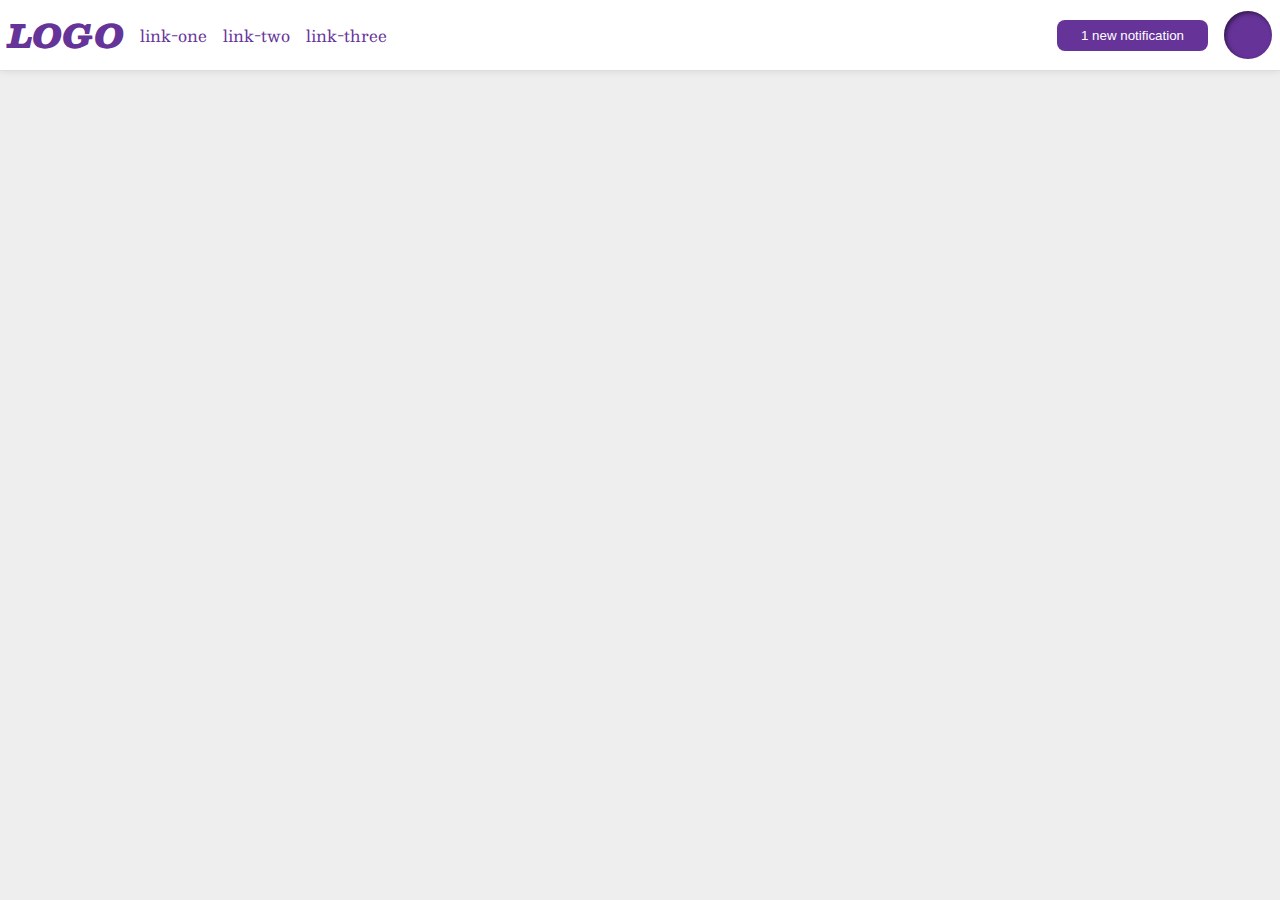
<file: flex/03-flex-header-2/index.html>
<!DOCTYPE html>
<html lang="en">
  <head>
    <meta charset="UTF-8">
    <meta http-equiv="X-UA-Compatible" content="IE=edge">
    <meta name="viewport" content="width=device-width, initial-scale=1.0">
    <title>Flex Header 2</title>
    <link rel="stylesheet" href="style.css">
  </head>
  <body>
    <div class="header">
      <div class="section section-left">
        <div class="logo">
          LOGO
        </div>
        <ul class="links">
          <li><a href="google.com">link-one</a></li>
          <li><a href="google.com">link-two</a></li>
          <li><a href="google.com">link-three</a></li>
        </ul>
      </div>
      <div class="section section-right">
        <button class="notifications">
          1 new notification
        </button>
        <div class="profile-image"></div>
      </div>
    </div>
  </body>
</html>
</file>
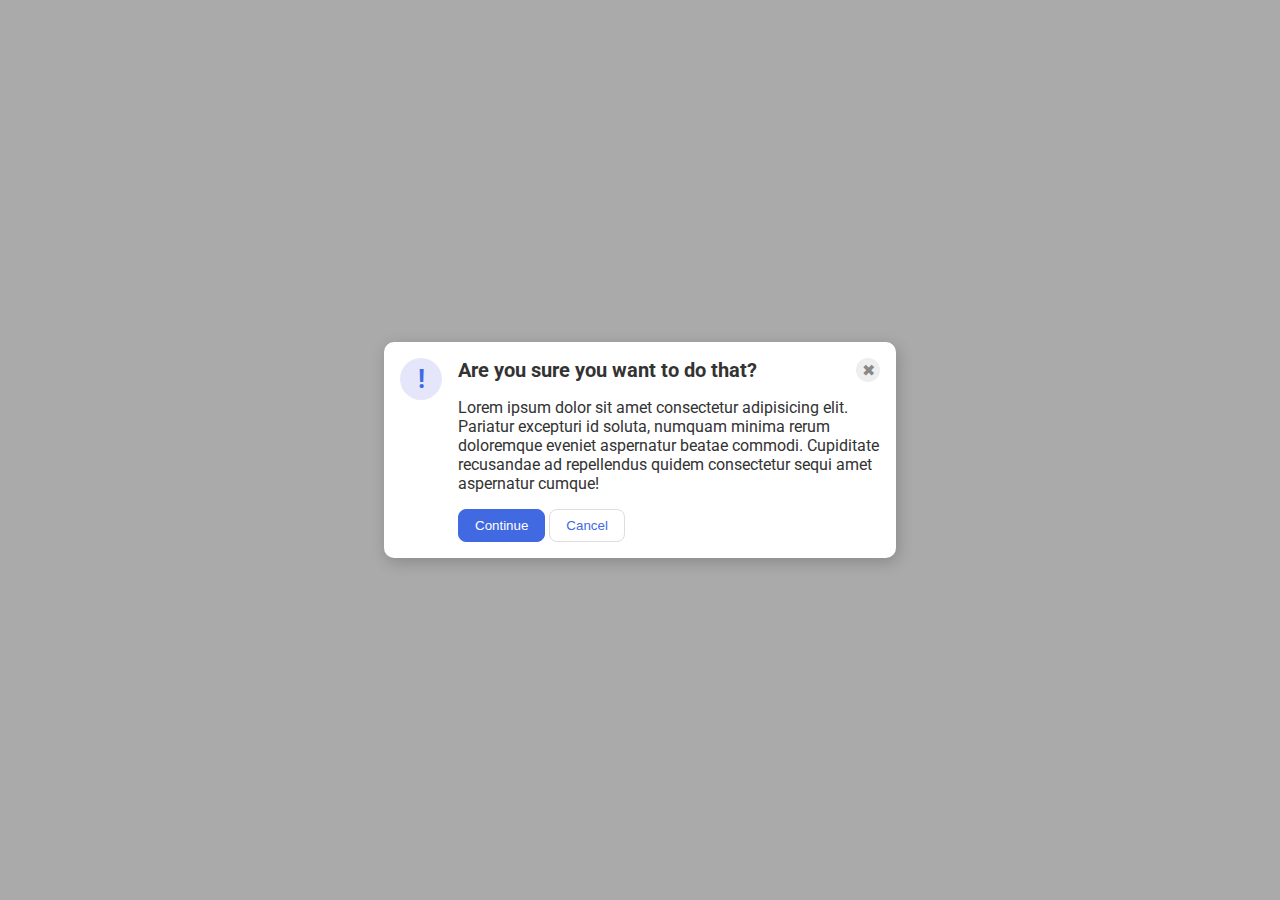
<file: flex/05-flex-modal/index.html>
<!DOCTYPE html>
<html lang="en">
  <head>
    <meta charset="UTF-8">
    <meta http-equiv="X-UA-Compatible" content="IE=edge">
    <meta name="viewport" content="width=device-width, initial-scale=1.0">
    <link rel="stylesheet" href="style.css">
    <title>Modal</title>
  </head>
  <body>
    <div class="modal">
      <div class="icon">!</div>
      <div class="first-level">
        <div class="second-level">
          <div class="header">Are you sure you want to do that?</div>
          <div class="close-button">✖</div>
        </div>
        <div class="text">Lorem ipsum dolor sit amet consectetur adipisicing elit. Pariatur excepturi id soluta, numquam minima rerum doloremque eveniet aspernatur beatae commodi. Cupiditate recusandae ad repellendus quidem consectetur sequi amet aspernatur cumque!</div>
        <div class="button-level">
          <button class="continue">Continue</button>
          <button class="cancel">Cancel</button>
        </div>
      </div>
    </div>
  </body>
</html>
</file>
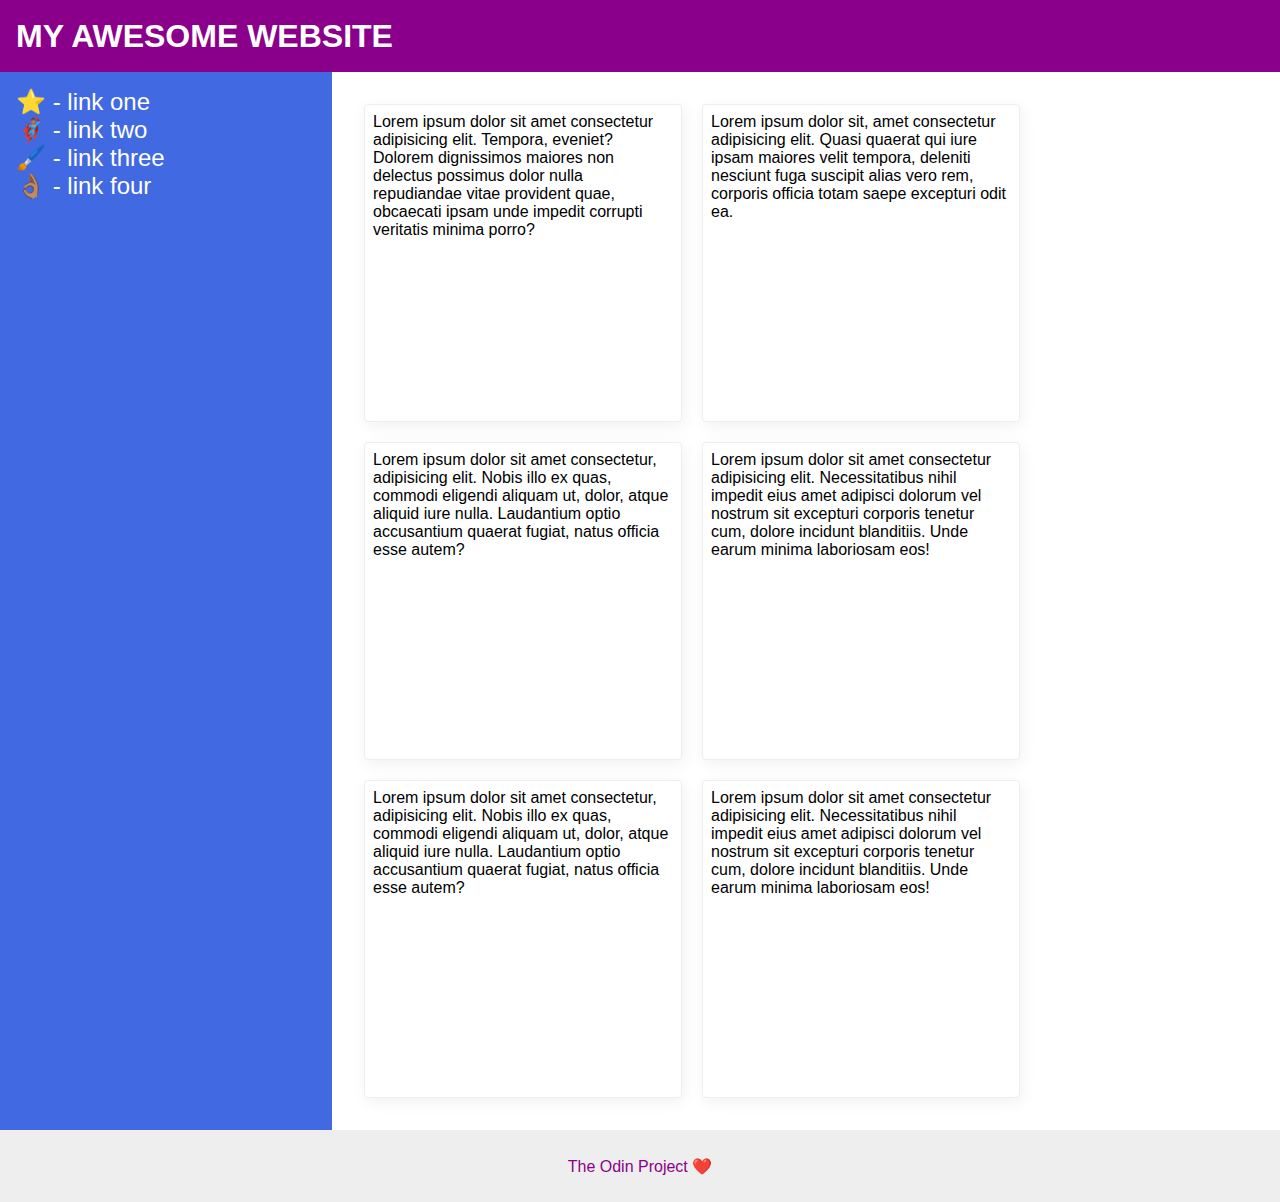
<file: flex/07-flex-layout-2/index.html>
<!DOCTYPE html>
<html lang="en">
  <head>
    <meta charset="UTF-8">
    <meta http-equiv="X-UA-Compatible" content="IE=edge">
    <meta name="viewport" content="width=device-width, initial-scale=1.0">
    <title>The Holy Grail</title>
    <link rel="stylesheet" href="style.css">
  </head>
  <body>
    <div class="header">
      MY AWESOME WEBSITE
    </div>
    <div class="mid-section">
      <div class="sidebar">
        <ul>
          <li><a href="#">⭐ - link one</a></li>
          <li><a href="#">🦸🏽‍♂️ - link two</a></li>
          <li><a href="#">🖌️ - link three</a></li>
          <li><a href="#">👌🏽 - link four</a></li>
        </ul>
      </div>
      <div class="cards">
        <div class="card">Lorem ipsum dolor sit amet consectetur adipisicing elit. Tempora, eveniet? Dolorem dignissimos maiores non delectus possimus dolor nulla repudiandae vitae provident quae, obcaecati ipsam unde impedit corrupti veritatis minima porro?</div>
        <div class="card">Lorem ipsum dolor sit, amet consectetur adipisicing elit. Quasi quaerat qui iure ipsam maiores velit tempora, deleniti nesciunt fuga suscipit alias vero rem, corporis officia totam saepe excepturi odit ea.</div>
        <div class="card">Lorem ipsum dolor sit amet consectetur, adipisicing elit. Nobis illo ex quas, commodi eligendi aliquam ut, dolor, atque aliquid iure nulla. Laudantium optio accusantium quaerat fugiat, natus officia esse autem?</div>
        <div class="card">Lorem ipsum dolor sit amet consectetur adipisicing elit. Necessitatibus nihil impedit eius amet adipisci dolorum vel nostrum sit excepturi corporis tenetur cum, dolore incidunt blanditiis. Unde earum minima laboriosam eos!</div>
        <div class="card">Lorem ipsum dolor sit amet consectetur, adipisicing elit. Nobis illo ex quas, commodi eligendi aliquam ut, dolor, atque aliquid iure nulla. Laudantium optio accusantium quaerat fugiat, natus officia esse autem?</div>
        <div class="card">Lorem ipsum dolor sit amet consectetur adipisicing elit. Necessitatibus nihil impedit eius amet adipisci dolorum vel nostrum sit excepturi corporis tenetur cum, dolore incidunt blanditiis. Unde earum minima laboriosam eos!</div>
      </div>
    </div>
    
    <div class="footer">
      The Odin Project ❤️
    </div>
  </body>
</html>
</file>
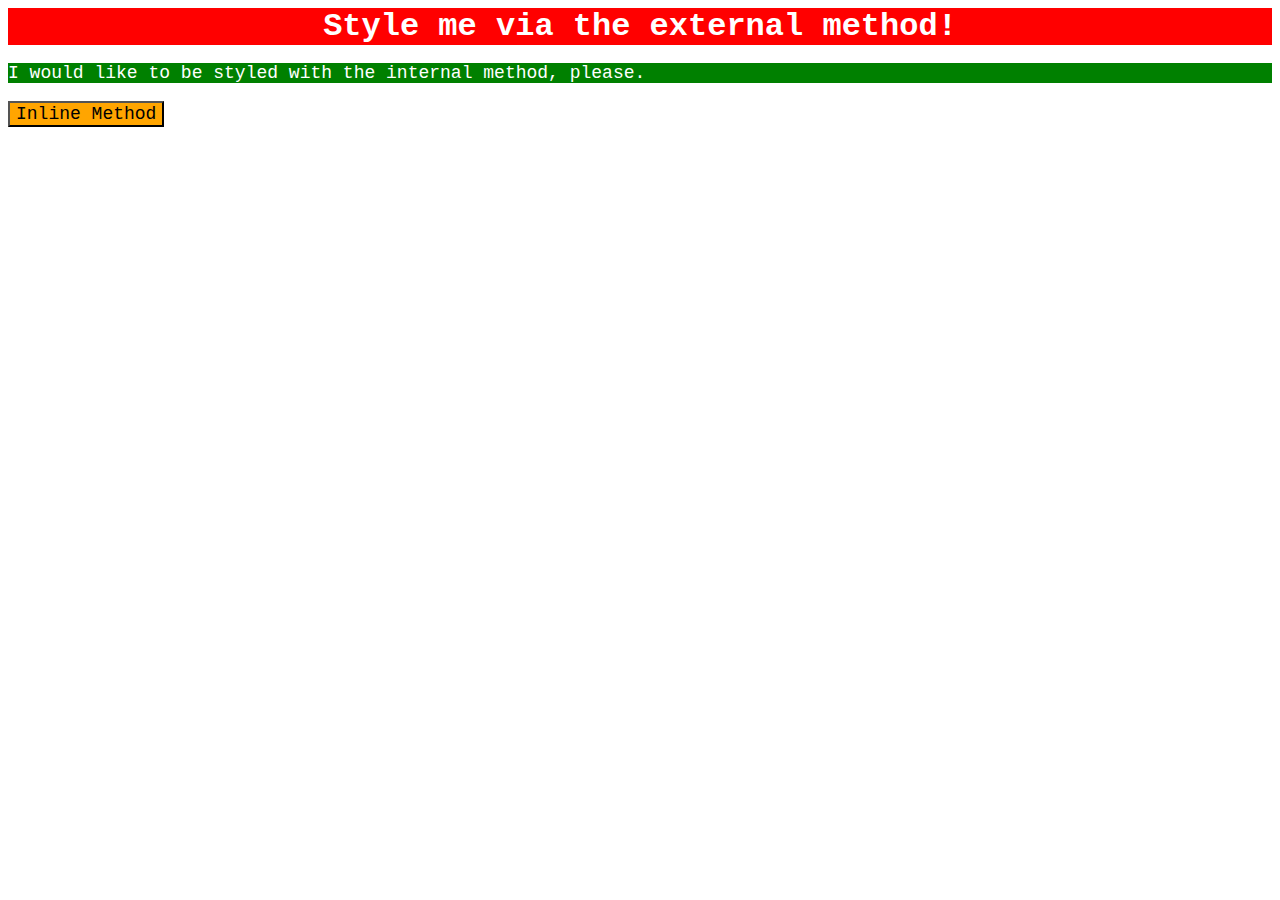
<file: foundations/01-css-methods/index.html>
<!DOCTYPE html>
<html lang="en">
  <head>
    <meta charset="UTF-8">
    <meta http-equiv="X-UA-Compatible" content="IE=edge">
    <meta name="viewport" content="width=device-width, initial-scale=1.0">
    <title>Methods for Adding CSS</title>
    <link rel="stylesheet" href="styles.css">
    <style>
      p {
        color:white;
        background-color: green;
        font-size: 18px;
      }
    </style>
  </head>
  <body>
    <div>Style me via the external method!</div>
    <p>I would like to be styled with the internal method, please.</p>
    <button style="background-color: orange;font-size: 18px;">Inline Method</button>
  </body>
</html>
</file>
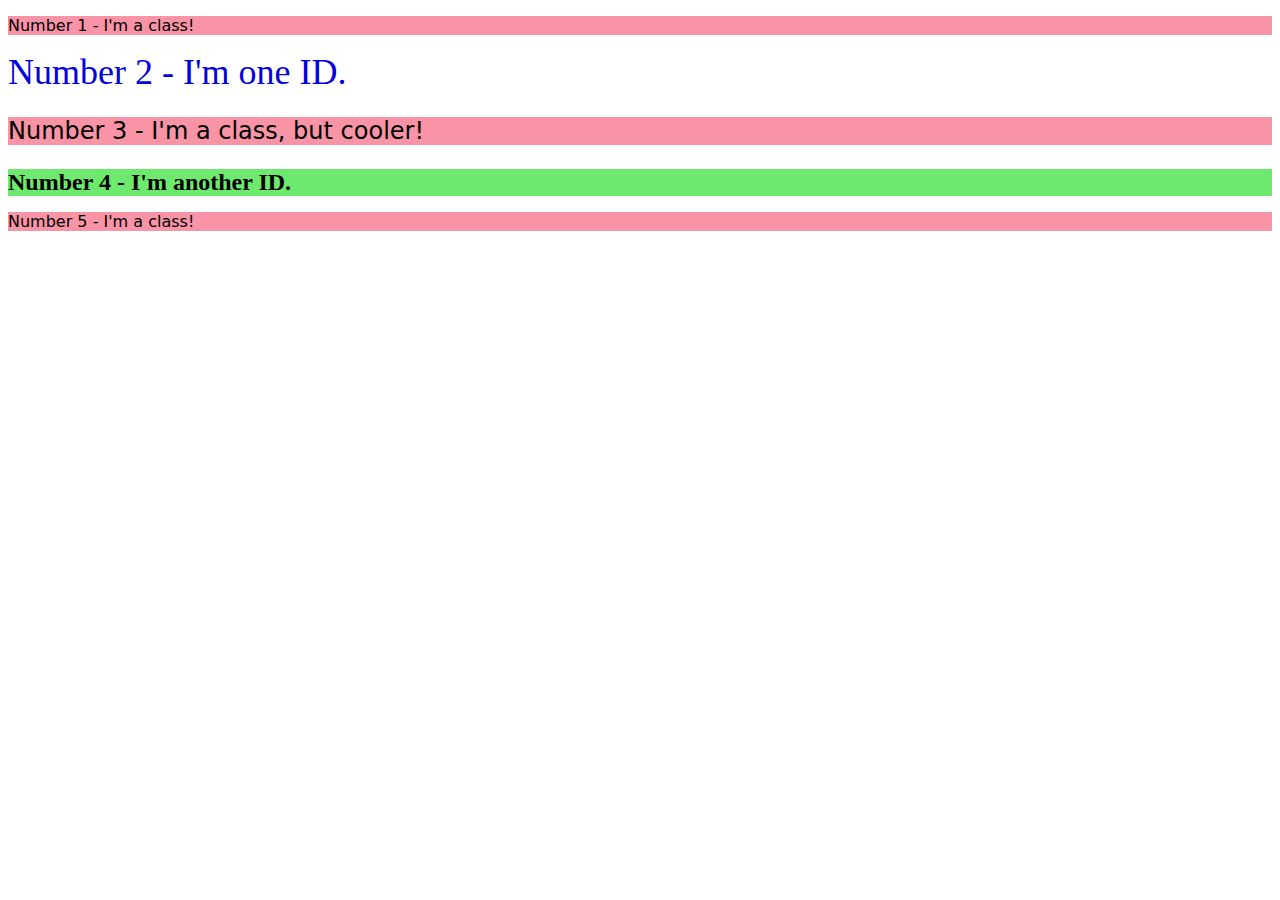
<file: foundations/02-class-id-selectors/index.html>
<!DOCTYPE html>
<html lang="en">
  <head>
    <meta charset="UTF-8">
    <meta http-equiv="X-UA-Compatible" content="IE=edge">
    <meta name="viewport" content="width=device-width, initial-scale=1.0">
    <title>Class and ID Selectors</title>
    <link rel="stylesheet" href="style.css">
  </head>
  <body>
    <p class="odds">Number 1 - I'm a class!</p>
    <div id="uniq1">Number 2 - I'm one ID.</div>
    <p class="odds fsize">Number 3 - I'm a class, but cooler!</p>
    <div id="uniq2" class="fsize">Number 4 - I'm another ID.</div>
    <p class="odds">Number 5 - I'm a class!</p>
  </body>
</html>
</file>
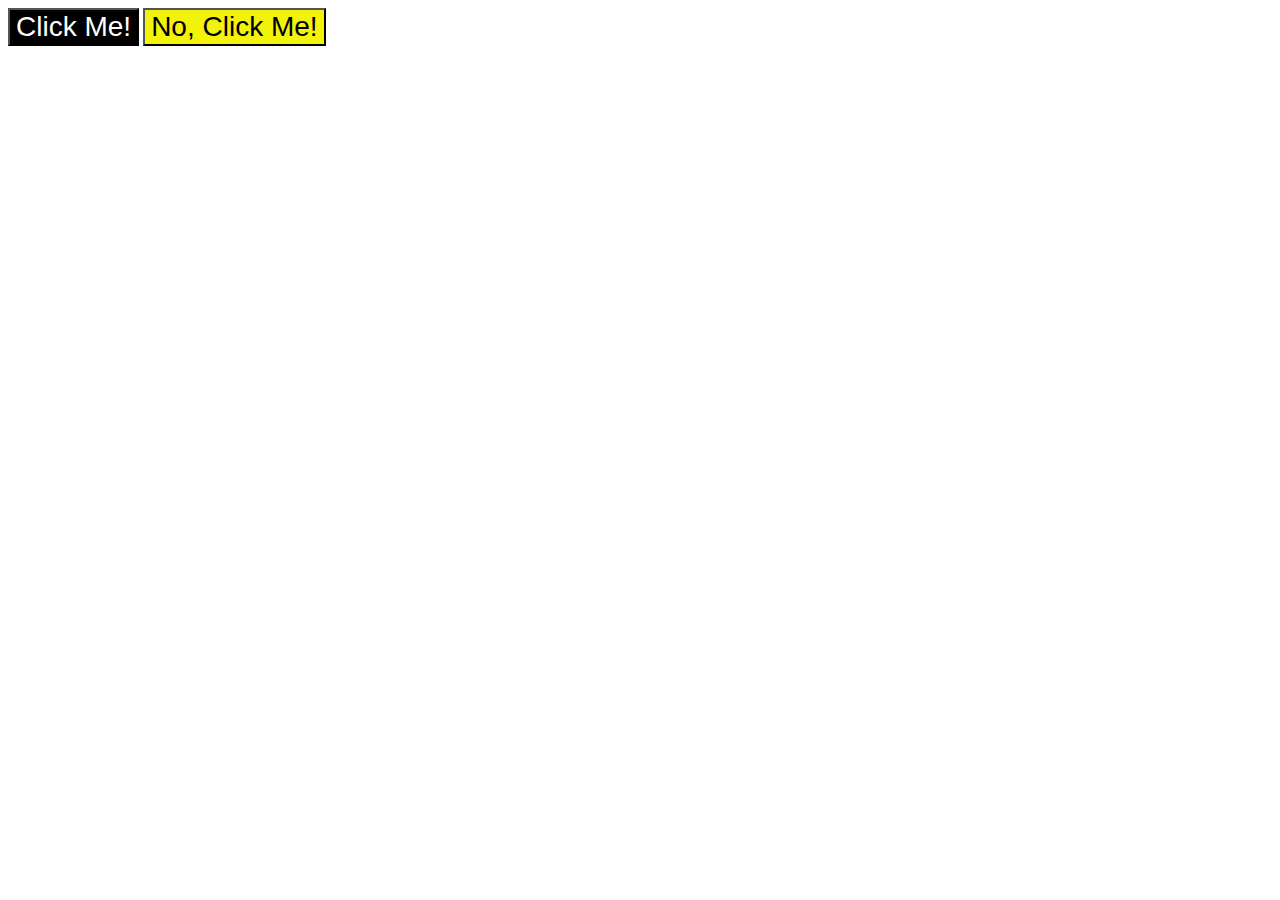
<file: foundations/03-grouping-selectors/index.html>
<!DOCTYPE html>
<html lang="en">
  <head>
    <meta charset="UTF-8">
    <meta http-equiv="X-UA-Compatible" content="IE=edge">
    <meta name="viewport" content="width=device-width, initial-scale=1.0">
    <title>Grouping Selectors</title>
    <link rel="stylesheet" href="style.css">
  </head>
  <body>
    <button class="button1">Click Me!</button>
    <button class="button2">No, Click Me!</button>
  </body>
</html>
</file>
<file: flex/03-flex-header-2/style.css>
/* this is some magical font-importing.  
you'll learn about it later. */
@import url('https://fonts.googleapis.com/css2?family=Besley:ital,wght@0,400;1,900&display=swap');

body {
  margin: 0;
  background: #eee;
  font-family: Besley, serif;
}

.header {
  background: white;
  border-bottom: 1px solid #ddd;
  box-shadow: 0 0 8px rgba(0,0,0,.1);
  display: flex;
  padding: 8px;
}

.profile-image {
  background: rebeccapurple;
  box-shadow: inset 2px 2px 4px rgba(0,0,0,.5);
  border-radius: 50%;
  width: 48px;
  height: 48px;
}

.logo {
  color: rebeccapurple;
  font-size: 32px;
  font-weight: 900;
  font-style: italic;
}

button {
  border: none;
  border-radius: 8px;
  background: rebeccapurple;
  color: white;
  padding: 8px 24px;
}

a {
  /* this removes the line under our links */
  text-decoration: none;
  color: rebeccapurple;
}

ul {
  list-style-type: none;
  display: flex;
  gap: 16px;
  margin: 0px;
  padding: 0px;
}

.section {
  display: flex;
  align-items: center;
  gap: 16px;
}

.section-right {
  flex: 1;
  justify-content: flex-end;
}
</file>
<file: flex/05-flex-modal/style.css>
@import url('https://fonts.googleapis.com/css2?family=Roboto:wght@400;700&display=swap');

html, body {
  height: 100%;
}

body {
  font-family: Roboto, sans-serif;
  margin: 0;
  background: #aaa;
  color: #333;
  /* I'll give you this one for free lol */
  display: flex;
  align-items: center;
  justify-content: center;
}

.modal {
  background: white;
  width: 480px;
  border-radius: 10px;
  box-shadow: 2px 4px 16px rgba(0,0,0,.2);
  display: flex;
  padding: 16px;
  gap: 16px;
}

.second-level {
  display: flex;
}

.icon {
  color: royalblue;
  font-size: 26px;
  font-weight: 700;
  background: lavender;
  width: 42px;
  height: 42px;
  border-radius: 50%;
  display: flex;
  align-items: center;
  justify-content: center;
  flex-shrink: 0;
}

.close-button {
  background: #eee;
  border-radius: 50%;
  color: #888;
  font-weight: 400;
  font-size: 16px;
  height: 24px;
  width: 24px;
  display: flex;
  align-items: center;
  justify-content: center;
  text-align: center;
  margin-left: auto;
}

button {
  padding: 8px 16px;
  border-radius: 8px;
}

button.continue {
  background: royalblue;
  border: 1px solid royalblue;
  color: white;
}

button.cancel {
  background: white;
  border: 1px solid #ddd;
  color: royalblue;
}

.button-level {
  margin-top: 16px;
}

.header {
  font-size: 1.25em;
  font-weight: bold;
  margin-bottom: 16px;
}
</file>
<file: flex/07-flex-layout-2/style.css>
body {
  font-family: -apple-system, BlinkMacSystemFont, 'Segoe UI', Roboto, Oxygen, Ubuntu, Cantarell, 'Open Sans', 'Helvetica Neue', sans-serif;
  margin: 0;
  min-height: 100vh;
  display: flex;
  flex-direction: column;
}

.header {
  height: 72px;
  background: darkmagenta;
  color: white;
  font-size: 32px;
  font-weight: 900;
  display: flex;
  align-items: center;
  padding-left: 16px;
}

.mid-section {
  display: flex;
}

.cards {
  display: flex;
}

.footer {
  height: 72px;
  background: #eee;
  color: darkmagenta;
  display: flex;
  justify-content: center;
  align-items: center;
}

.sidebar {
  width: 300px;
  background: royalblue;
  flex-shrink: 0;
  font-size: 24px;
  padding: 16px;
}

.sidebar ul {
  list-style-type: none;
  padding: 0px;
  margin: 0px;
}

.sidebar a {
  text-decoration: none;
  color: white;
}

.cards {
  padding: 32px;
  display: flex;
  gap: 20px;
  flex-wrap: wrap;
}

.card {
  border: 1px solid #eee;
  box-shadow: 2px 4px 16px rgba(0,0,0,.06);
  border-radius: 4px;
  padding: 8px;
  width: 300px;
  height: 300px;
}
</file>
<file: foundations/01-css-methods/styles.css>
* {
    font-family: "Lucida Console", "Courier New", monospace;
}

div {
    color: white;
    background-color: red;
    font-size: 32px;
    font-weight: bold;
    text-align: center;
}
</file>
<file: foundations/02-class-id-selectors/style.css>
.odds {
    background-color: #f894a5;
    font-family: verdana, "DejaVu Sans", sans-serif;
}

.fsize {
    font-size: 24px;
}

#uniq1 {
    color: rgb(2, 2, 224);
    font-size: 36px;
}

#uniq2 {
    background-color: #6de96d;
    font-weight: bold;
}
</file>
<file: foundations/03-grouping-selectors/style.css>
.button1, 
.button2 {
    font-family: Helvetica, "Times New Roman", sans-serif;
    font-size: 28px;
}

.button1 {
    color: white;
    background-color: black;
}

.button2 {
    background-color: rgb(243, 243, 10);
}
</file>
